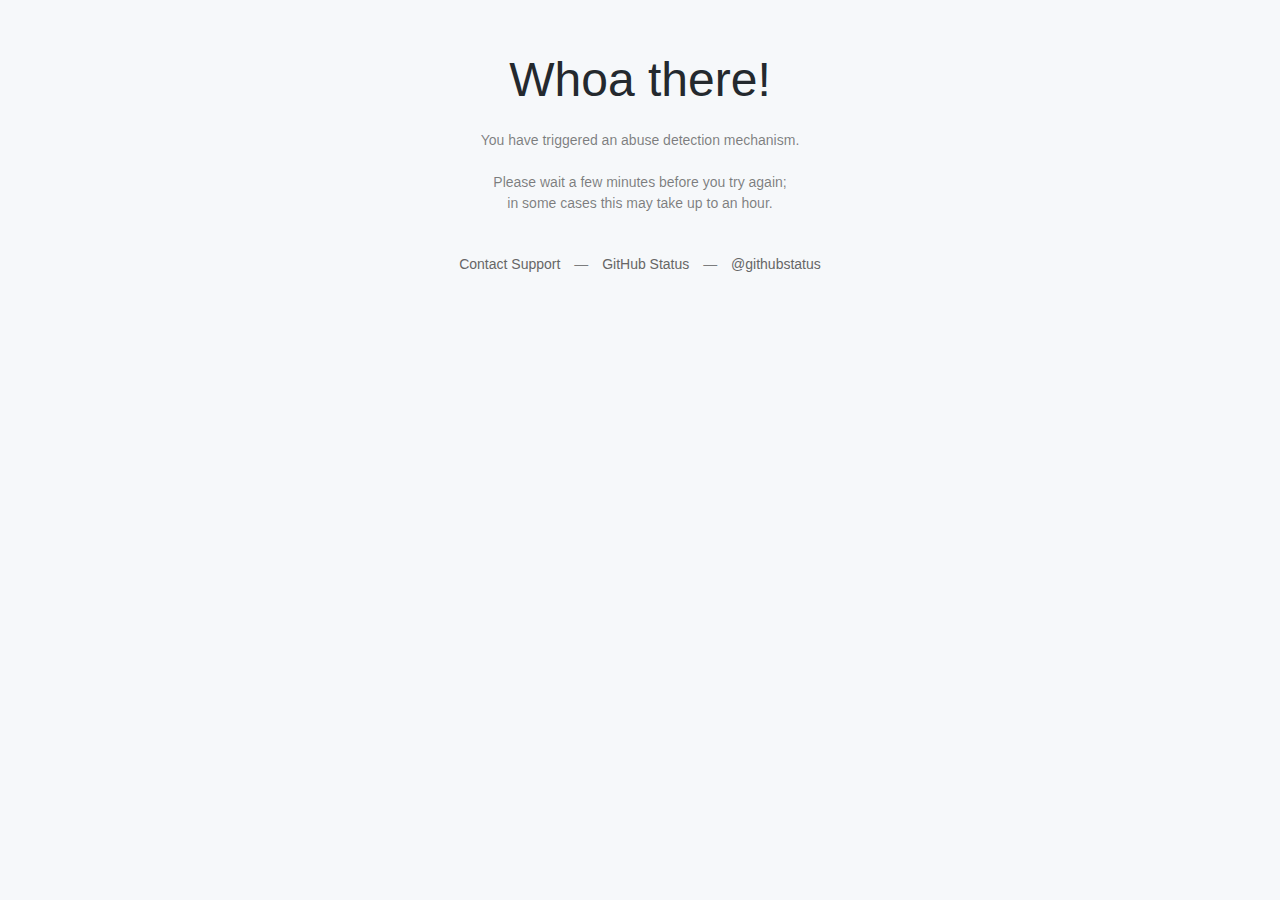
<file: assets/images/asesoria.webp.html>
<html>
  <head>
    <meta content="origin" name="referrer">
    <title>Rate limit &middot; GitHub</title>
    <meta name="viewport" content="width=device-width">
    <style type="text/css" media="screen">
      body {
        background-color: #f6f8fa;
        color: rgba(0, 0, 0, 0.5);
        font-family: -apple-system,BlinkMacSystemFont,Segoe UI,Helvetica,Arial,sans-serif,Apple Color Emoji,Segoe UI Emoji,Segoe UI Symbol;
        font-size: 14px;
        line-height: 1.5;
      }
      .c { margin: 50px auto; max-width: 600px; text-align: center; padding: 0 24px; }
      a { text-decoration: none; }
      a:hover { text-decoration: underline; }
      h1 { color: #24292e; line-height: 60px; font-size: 48px; font-weight: 300; margin: 0px; }
      p { margin: 20px 0 40px; }
      #s { margin-top: 35px; }
      #s a {
        color: #666666;
        font-weight: 200;
        font-size: 14px;
        margin: 0 10px;
      }
    </style>
  </head>
  <body>
    <div class="c">
      <h1>Whoa there!</h1>
      <p>You have triggered an abuse detection mechanism.<br><br>
        Please wait a few minutes before you try again;<br>
        in some cases this may take up to an hour.
      </p>
      <div id="s">
        <a href="https://support.github.com">Contact Support</a> &mdash;
        <a href="https://githubstatus.com">GitHub Status</a> &mdash;
        <a href="https://twitter.com/githubstatus">@githubstatus</a>
      </div>
    </div>
  </body>
</html>
</file>
